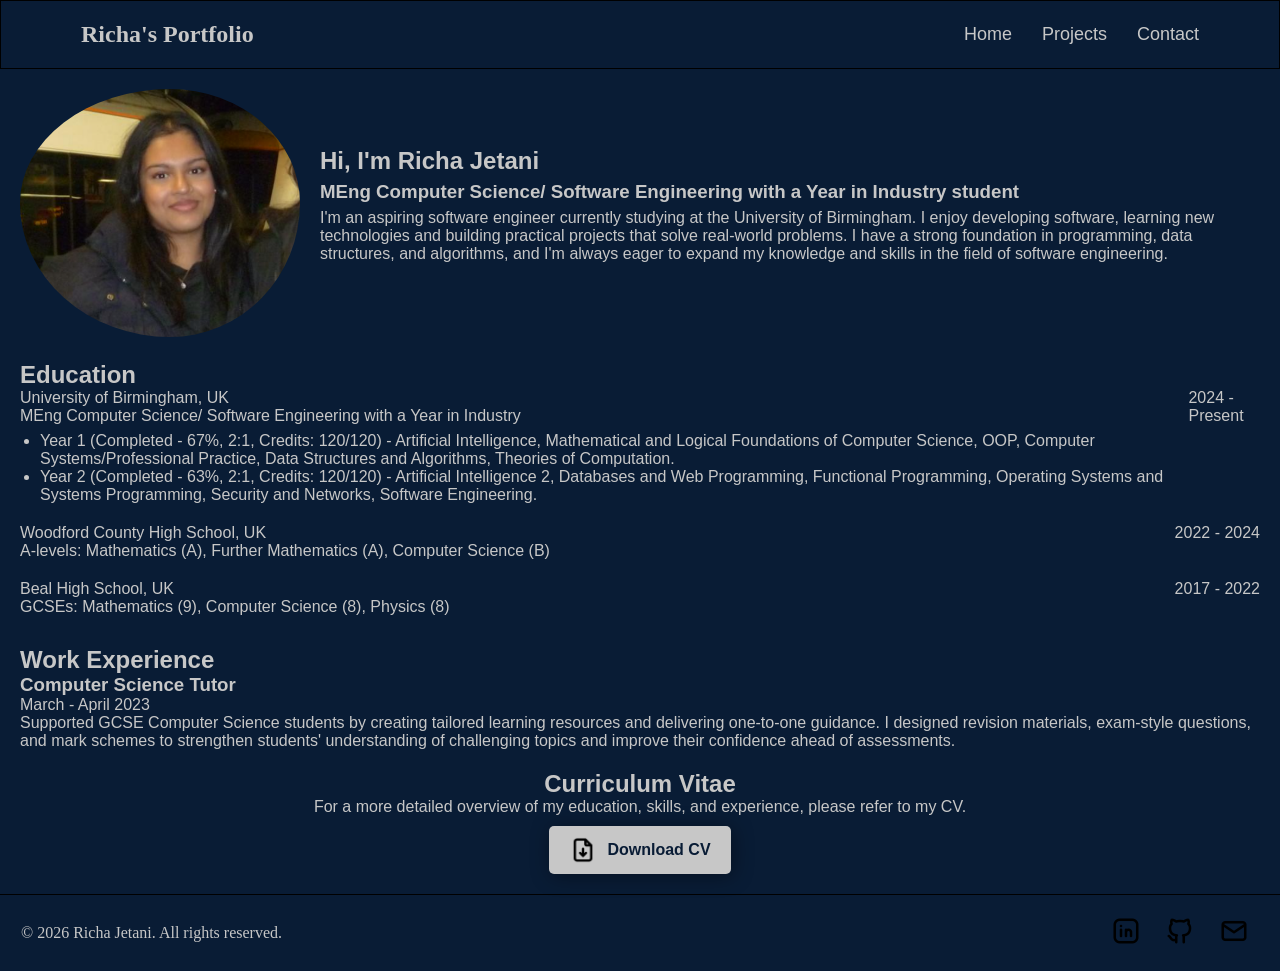
<file: index.html>
<!DOCTYPE html>
<!-- this is the doctype declaration for HTML5, which tells the browser that this document is an HTML5 document. -->
<html lang="en"> <!-- this is the opening tag for the HTML document, with the language attribute set to english. -->

<head>
    <meta charset="UTF-8">
    <!-- this meta tag specifies the character encoding for the HTML document, which is set to UTF-8. This ensures that the text is displayed correctly in different languages and symbols. -->
    <meta name="viewport" content="width=device-width, initial-scale=1.0">
    <!-- this meta tag sets the viewport properties for responsive web design. It ensures that the page is scaled correctly on different devices, such as mobile phones and tablets. -->
    <title>Richa Jetani | Portfolio</title>

    <link rel="stylesheet" href="style.css">
    <!-- this link tag includes an external CSS stylesheet named "style.css" to style the HTML document. -->
</head>

<body>

    <header>
        <!-- this is the opening tag for the header section of the HTML document. The header typically contains introductory content or navigational links. -->
        <nav>

            <div class="logo"> <!-- this div element is used to contain the logo of the website. -->
                Richa's Portfolio <!-- this heading element displays the name "Richa Jetani" as the logo text. -->
            </div>
            <div class="nav-links"> <!-- this div element is used to contain the navigation links of the website. -->
                <ul> <!-- this unordered list element contains the navigation links as list items. -->
                    <li><a href="index.html">Home</a></li> <!-- this list item contains a link to the home page. -->
                    <li><a href="projects.html">Projects</a></li>
                    <!-- this list item contains a link to the projects page. -->
                    <li><a href="contacts.html">Contact</a></li>
                    <!-- this list item contains a link to the contact page. -->
                </ul>
            </div>
        </nav>
    </header>

    <main>
        <section class="hero">
            <div class="hero-image">
                <img src="images/profilepic.png" alt="Portfolio Image">
            </div>

            <div class="hero-text">
                <h2>Hi, I'm Richa Jetani</h2>

                <h3>MEng Computer Science/ Software Engineering with a Year in Industry student</h3>

                <p>I'm an aspiring software engineer currently studying at the
                    University of Birmingham. I enjoy developing software, learning
                    new technologies and building practical projects that solve real-world problems.
                    I have a strong foundation in programming, data structures, and algorithms,
                    and I'm always eager to expand my knowledge and skills in the field of software engineering.</p>
                </p>
            </div>
        </section>

        <section class="education">
            <h2>Education</h2>
            <div class="university">
                <!-- this is the opening tag for the university section of the HTML document. this section contains information about my current modules at university. -->
                <div class="university-left">
                    <p>University of Birmingham, UK</p>
                    <p>MEng Computer Science/ Software Engineering with a Year in Industry</p>
                    <ul>
                        <li> Year 1 (Completed - 67%, 2:1, Credits: 120/120) - Artificial Intelligence, Mathematical
                            and Logical Foundations of Computer Science, OOP, Computer Systems/Professional Practice,
                            Data Structures and Algorithms, Theories of Computation.</li>
                        <li> Year 2 (Completed - 63%, 2:1, Credits: 120/120) - Artificial Intelligence 2, Databases and
                            Web Programming, Functional Programming, Operating Systems and Systems Programming, Security
                            and Networks, Software Engineering.</li>
                    </ul>
                </div>
                <div class="university-right">
                    <p>2024 - Present</p>
                </div>
            </div>
            <div class="A-levels">
                <div class="A-levels-left">
                    <p>Woodford County High School, UK</p>
                    <p>A-levels: Mathematics (A), Further Mathematics (A), Computer Science (B)</p>
                </div>
                <div class="A-levels-right">
                    <p>2022 - 2024</p>
                </div>
            </div>
            <div class="GCSEs">
                <div class="GCSEs-left">
                    <p>Beal High School, UK</p>
                    <p>GCSEs: Mathematics (9), Computer Science (8), Physics (8) </p>
                </div>
                <div class="GCSEs-right">
                    <p>2017 - 2022</p>
                </div>
            </div>
        </section>

        <section class="work-experience">
            <h2>Work Experience</h2>

            <div class="work-items">
                <div class="experiance-header">
                    <h3>Computer Science Tutor</h3>
                </div>
                <div class="experiance-date">
                    <p>March - April 2023</p>
                </div>

                <p>
                    Supported GCSE Computer Science students by creating tailored learning
                    resources and delivering one-to-one guidance. I designed revision
                    materials, exam-style questions, and mark schemes to strengthen students'
                    understanding of challenging topics and improve their confidence ahead
                    of assessments.
                </p>

            </div>
        </section>

        <section class="cv">
            <h2>Curriculum Vitae</h2>
            <p>For a more detailed overview of my education, skills, and experience, please refer to my CV.</p>
            <a class="cv-button" href="images/Richa_Jetani_CV.pdf" download>
                <img src="images/file-download.png" alt="Download CV"> Download CV
            </a>
        </section>
    </main>

    <footer>
        <p>&copy; 2026 Richa Jetani. All rights reserved.</p>

        <div class="social-links">
            <a href="https://www.linkedin.com/in/richajetani/" target="_blank">
                <img src="images/brand-linkedin.png" alt="LinkedIn">
            </a>
            <a href="https://github.com/richajetani" target="_blank">
                <img src="images/brand-github.png" alt="GitHub">
            </a>
            <a href="mailto:richajetani@gmail.com">
                <img src="images/mail.png" alt="Email">
            </a>
        </div>
    </footer>

</body>

</html>
</file>
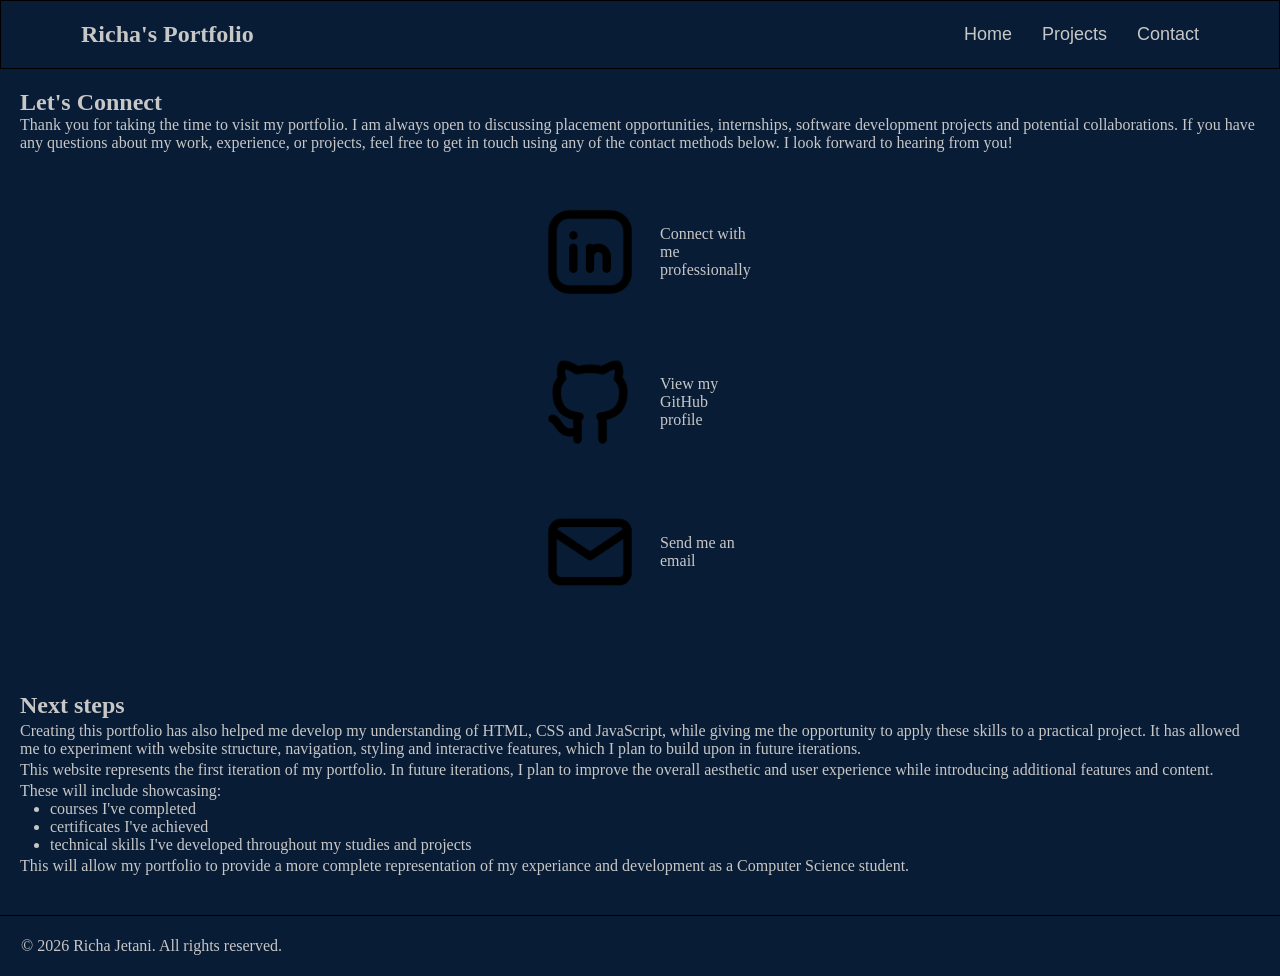
<file: contacts.html>
<!DOCTYPE html>
<!-- this is the doctype declaration for HTML5, which tells the browser that this document is an HTML5 document. -->
<html lang="en"> <!-- this is the opening tag for the HTML document, with the language attribute set to English. -->

<head>
    <meta charset="UTF-8">
    <!-- this meta tag specifies the character encoding for the HTML document, which is set to UTF-8. This ensures that the text is displayed correctly in different languages and symbols. -->
    <meta name="viewport" content="width=device-width, initial-scale=1.0">
    <!-- this meta tag sets the viewport properties for responsive web design. It ensures that the page is scaled correctly on different devices, such as mobile phones and tablets. -->
    <title>Richa Jetani | Portfolio</title>

    <link rel="stylesheet" href="contactsStyle.css">
    <!-- this link tag includes an external CSS stylesheet named "style.css" to style the HTML document. -->
</head>

<body>

    <header>
        <!-- this is the opening tag for the header section of the HTML document. The header typically contains introductory content or navigational links. -->
        <nav>

            <div class="logo"> <!-- this div element is used to contain the logo of the website. -->
                Richa's Portfolio <!-- this heading element displays the name "Richa Jetani" as the logo text. -->
            </div>
            <div class="nav-links"> <!-- this div element is used to contain the navigation links of the website. -->
                <ul> <!-- this unordered list element contains the navigation links as list items. -->
                    <li><a href="index.html">Home</a></li> <!-- this list item contains a link to the home page. -->
                    <li><a href="projects.html">Projects</a></li>
                    <!-- this list item contains a link to the projects page. -->
                    <li><a href="contacts.html">Contact</a></li>
                    <!-- this list item contains a link to the contact page. -->
                </ul>
            </div>
        </nav>

        <section class="overall">

            <h1>Let's Connect</h1>
            <p>Thank you for taking the time to visit my portfolio. I am always open to discussing placement opportunities, internships,
                software development projects and potential collaborations. If you have any questions about my work, experience, or projects, 
                feel free to get in touch using any of the contact methods below. I look forward to hearing from you!</p>

            <div class="contact-icons">

                <a href="https://www.linkedin.com/in/richajetani/" target="_blank">
                    <img src="images/brand-linkedin.png" alt="LinkedIn">
                    <span>Connect with me professionally</span>
                </a>

                <a href="https://github.com/richajetani" target="_blank">
                    <img src="images/brand-github.png" alt="GitHub">
                    <span>View my GitHub profile</span>
                </a>

                <a href="mailto:richajetani@gmail.com">
                    <img src="images/mail.png" alt="Email">
                    <span>Send me an email</span>
                </a>

            </div>
        </section>

        <section class="conclusion">
            <h2>Next steps</h2>
            <p>Creating this portfolio has also helped me develop my understanding of HTML, CSS and JavaScript, while giving me the 
                opportunity to apply these skills to a practical project. It has allowed me to experiment with website structure, 
                navigation, styling and interactive features, which I plan to build upon in future iterations.</p>
            <p>This website represents the first iteration of my portfolio. In future iterations, I plan to improve the overall
                aesthetic and user experience while introducing additional features and content. 
            </p>
            <p>These will include showcasing:</p>
            <ul>
                <li>courses I've completed</li>
                <li>certificates I've achieved</li>
                <li>technical skills I've developed throughout my studies and projects</li>
            </ul>
            <p>This will allow my portfolio to provide a more complete representation of my experiance and
                development as a Computer Science student. </p>
        </section>
    </header>

    <footer>
        <p>&copy; 2026 Richa Jetani. All rights reserved.</p>
    </footer>

</body>
</file>
<file: style.css>
*{
    margin: 0; /* This sets the margin of all elements to 0, removing any default spacing around them. */
    padding: 0;
    box-sizing: border-box;
}

/*this is the overall body of the website*/
body{
    background-color: #091c35; /* This sets the background color of the body element to a light gray. */
}

/*this section is for the navigation bar on all the webpages for my website*/
nav{ 
    display: flex; /* This sets the display property of the nav element to flex, allowing for flexible layout of its child elements. */
    justify-content: space-between; /* This distributes the child elements of the nav element evenly, with space between them. */
    align-items: center; /* This aligns the child elements of the nav element vertically in the center. */
    padding: 20px 80px; /* This adds padding of 20 pixels to all sides of the nav element. */
    border: 1px solid black; /* This adds a border of 1 pixel with a light gray color to the nav element. */
}

.logo{
    font-size: 24px; /* This sets the font size of the logo element to 24 pixels. */
    font-weight: bold; /* This sets the font weight of the logo element to bold, making it stand out. */
    color: #c7c7c7; /* This sets the text color of the logo link to a dark gray. */

}

.nav-links ul{
    font-family: "Poppins", sans-serif;
    display: flex; /* This sets the display property of the unordered list element to flex, allowing for flexible layout of its child elements. */
    list-style: none; /* This removes the default bullet points from the list items. */
    gap: 30px; /* This adds a gap of 20 pixels between the list items. */
}

.nav-links a{
    text-decoration: none; /* This removes the underline from the links. */
    color: #c7c7c7; /* This sets the text color of the links to a dark gray. */
    font-size: 18px; /* This sets the font size of the links to 18 pixels. */
}

/*this section is for the footer on all the webpages for my website*/
footer{
    display: flex; /* This sets the display property of the footer element to flex, allowing for flexible layout of its child elements. */
    justify-content: space-between; /* This distributes the child elements of the footer element evenly, with space between them. */
    align-items: center; /* This aligns the child elements of the footer element vertically in the center. */
    background-color: #091c35; /* This sets the background color of the footer element to a light gray. */
    color: #c7c7c7; /* This sets the text color of the footer element to a dark gray. */
    text-align: center; /* This centers the text within the footer element. */
    padding: 21px; /* This adds padding of 20 pixels to the top and bottom of the footer element. */
    border-top: 1px solid black; /* This adds a border of 1 pixel with a light gray color to the top of the footer element. */
    margin-top: 20px; /* This adds a top margin of 20 pixels to the footer element, creating space between it and the content above. */
}

.social-links a{
    display: inline-block; /* This sets the display property of the social links to inline-block, allowing them to have padding and margins. */
    text-decoration: none; /* This removes the underline from the social links. */
    margin: 0 10px; /* This adds a left and right margin of 10 pixels to the social links. */
}

.social-links img{
    width: 30px; /* This sets the width of the social link images to 30 pixels. */
    height: auto; /* This sets the height of the social link images to auto, maintaining their aspect ratio. */
}
/*this section is for the main content of the webpages for my website*/
main{
    padding-left: 20px; /* This adds padding of 20 pixels to the top and bottom, and 80 pixels to the left and right of the main element. */
    padding-right: 20px; /* This adds a left padding of 10 pixels to the hero text. */
}

.hero{
    display: flex; /* This sets the display property of the hero element to flex, allowing for flexible layout of its child elements. */
    align-items: center; /* This aligns the child elements of the hero element vertically in the center. */
}

.hero-image img{
    width: 300px; /* This sets the width of the hero image to 300 pixels. */
    height: auto; /* This sets the height of the hero image to auto, maintaining its aspect ratio. */
    padding-top: 20px; /* This adds a top padding of 10 pixels to the hero image. */
    padding-right: 20px; /* This adds a left padding of 10 pixels to the hero image. */
    border-radius: 50%; /* This adds rounded corners to the hero image, making it circular. */
    object-fit: cover; /* This ensures that the hero image covers the entire area of its container, maintaining its aspect ratio. */
}

.hero-text{
    font-family: "Poppins", sans-serif; /* This sets the font family of the hero text to Arial, with a fallback to sans-serif. */
    color: #c7c7c7; /* This sets the text color of the hero text to a dark gray. */
}

.hero-text h2{
    margin-bottom: 6px; /* This adds a bottom margin of 20 pixels to the hero heading. */
}

.hero-text h3{
    margin-bottom: 6px; /* This adds a bottom margin of 20 pixels to the hero paragraph. */
}

.education{
    font-family: "Poppins", sans-serif; /* This sets the font family of the hero text to Arial, with a fallback to sans-serif. */
    color: #c7c7c7; /* This sets the text color of the hero text to a dark gray. */
    padding-top: 20px;
}

.university{
    display: flex; /* This sets the display property of the hero element to flex, allowing for flexible layout of its child elements. */
    justify-content: space-between; /* This distributes the child elements of the hero element evenly, with space between them. */
    padding-bottom: 20px; /* This adds a bottom padding of 20 pixels to the university section. */
}

.university ul{
    padding-top: 7px; /* This adds a left padding of 20 pixels to the unordered list in the university section. */
    padding-left: 20px; /* This adds a left padding of 20 pixels to the unordered list in the university section. */
}

.A-levels{
    display: flex; /* This sets the display property of the hero element to flex, allowing for flexible layout of its child elements. */
    justify-content: space-between; /* This distributes the child elements of the hero element evenly, with space between them. */
    padding-bottom: 20px; /* This adds a bottom padding of 20 pixels to the A-levels section. */
}

.GCSEs{
    display: flex; /* This sets the display property of the hero element to flex, allowing for flexible layout of its child elements. */
    justify-content: space-between; /* This distributes the child elements of the hero element evenly, with space between them. */
    padding-bottom: 20px; /* This adds a bottom padding of 20 pixels to the GCSEs section. */
}

.work-experience{
    font-family: "Poppins", sans-serif; /* This sets the font family of the hero text to Arial, with a fallback to sans-serif. */
    color: #c7c7c7; /* This sets the text color of the hero text to a dark gray. */
    padding-top: 10px;
}

.cv{
    font-family: "Poppins", sans-serif; /* This sets the font family of the hero text to Arial, with a fallback to sans-serif. */
    color: #c7c7c7; /* This sets the text color of the hero text to a dark gray. */
    text-align: center; /* This centers the text within the CV section. */
    padding-top: 20px; /* This adds a top padding of 20 pixels to the CV section. */
}

.cv-button{
    display: inline-flex; /* This sets the display property of the button to inline-block, allowing it to have padding and margins. */
    align-items: center; /* This aligns the content of the button vertically in the center. */
    justify-content: center; /* This centers the content of the button horizontally. */
    padding: 10px 20px; /* This adds padding of 10 pixels to the top and bottom, and 20 pixels to the left and right of the button. */
    background-color: #c7c7c7; /* This sets the background color of the button to a dark gray. */
    color: #091c35; /* This sets the text color of the button to a light gray. */
    text-decoration: none; /* This removes the underline from the button link. */
    border-radius: 5px; /* This adds rounded corners with a radius of 5 pixels to the button. */
    font-size: 16px; /* This sets the font size of the button text to 16 pixels. */
    font-weight: bold; /* This sets the font weight of the button text to bold, making it stand out. */
    margin-top: 10px; /* This adds a top margin of 10 pixels to the button. */
    box-shadow: 2px 2px 20px rgba(0,0,0,0.4);
    gap: 5px; /* This adds a gap of 10 pixels between the button image and the text. */
}

.cv-button img{
    width: 28px; /* This sets the width of the button image to 20 pixels. */
    height: auto; /* This sets the height of the button image to auto, maintaining its aspect ratio. */
    margin-right: 5px; /* This adds a right margin of 10 pixels to the button image, creating space between the image and the text. */
}
</file>
<file: contactsStyle.css>
*{
    margin: 0; /* This sets the margin of all elements to 0, removing any default spacing around them. */
    padding: 0;
    box-sizing: border-box;
}

/*this is the overall body of the website*/
body{
    background-color: #091c35; /* This sets the background color of the body element to a light gray. */
}

/*this section is for the navigation bar on all the webpages for my website*/
nav{ 
    display: flex; /* This sets the display property of the nav element to flex, allowing for flexible layout of its child elements. */
    justify-content: space-between; /* This distributes the child elements of the nav element evenly, with space between them. */
    align-items: center; /* This aligns the child elements of the nav element vertically in the center. */
    padding: 20px 80px; /* This adds padding of 20 pixels to all sides of the nav element. */
    border: 1px solid black; /* This adds a border of 1 pixel with a light gray color to the nav element. */
}

.logo{
    font-size: 24px; /* This sets the font size of the logo element to 24 pixels. */
    font-weight: bold; /* This sets the font weight of the logo element to bold, making it stand out. */
    color: #c7c7c7; /* This sets the text color of the logo link to a dark gray. */

}

.nav-links ul{
    font-family: "Poppins", sans-serif;
    display: flex; /* This sets the display property of the unordered list element to flex, allowing for flexible layout of its child elements. */
    list-style: none; /* This removes the default bullet points from the list items. */
    gap: 30px; /* This adds a gap of 20 pixels between the list items. */
}

.nav-links a{
    text-decoration: none; /* This removes the underline from the links. */
    color: #c7c7c7; /* This sets the text color of the links to a dark gray. */
    font-size: 18px; /* This sets the font size of the links to 18 pixels. */
}

/*this section is for the footer on all the webpages for my website*/
footer{
    display: flex; /* This sets the display property of the footer element to flex, allowing for flexible layout of its child elements. */
    justify-content: space-between; /* This distributes the child elements of the footer element evenly, with space between them. */
    align-items: center; /* This aligns the child elements of the footer element vertically in the center. */
    background-color: #091c35; /* This sets the background color of the footer element to a light gray. */
    color: #c7c7c7; /* This sets the text color of the footer element to a dark gray. */
    text-align: center; /* This centers the text within the footer element. */
    padding: 21px; /* This adds padding of 20 pixels to the top and bottom of the footer element. */
    border-top: 1px solid black; /* This adds a border of 1 pixel with a light gray color to the top of the footer element. */
    margin-top: 20px; /* This adds a top margin of 20 pixels to the footer element, creating space between it and the content above. */
}

.social-links a{
    display: inline-block; /* This sets the display property of the social links to inline-block, allowing them to have padding and margins. */
    text-decoration: none; /* This removes the underline from the social links. */
    margin: 0 10px; /* This adds a left and right margin of 10 pixels to the social links. */
}

.social-links img{
    width: 30px; /* This sets the width of the social link images to 30 pixels. */
    height: auto; /* This sets the height of the social link images to auto, maintaining their aspect ratio. */
}

.overall{
    padding: 20px; /* This adds padding of 20 pixels to all sides of the overall element. */
    color: #c7c7c7; /* This sets the text color of the overall element to a dark gray. */
}

.contact-icons {
    display: flex;
    flex-direction: column;
    align-items: center;
    gap: 50px;
    margin-top: 50px;
}

.contact-icons a {
    display: flex;
    align-items: center;
    gap: 20px;
    width: 200px;
    text-decoration: none;
}

.contact-icons h1 {
    font-size: 24px;
    padding-bottom: 20px;
}

.contact-icons img {
    width: 100px;
    height: 100px;
    object-fit: contain;
}

.contact-icons span {
    color: #c7c7c7;
}

.conclusion {
    color: #c7c7c7;
    margin-top: 50px;
    padding: 20px;
}

.conclusion ul {
    padding-left: 30px;
}

.conclusion p{
    padding-top: 3px;
}
</file>
